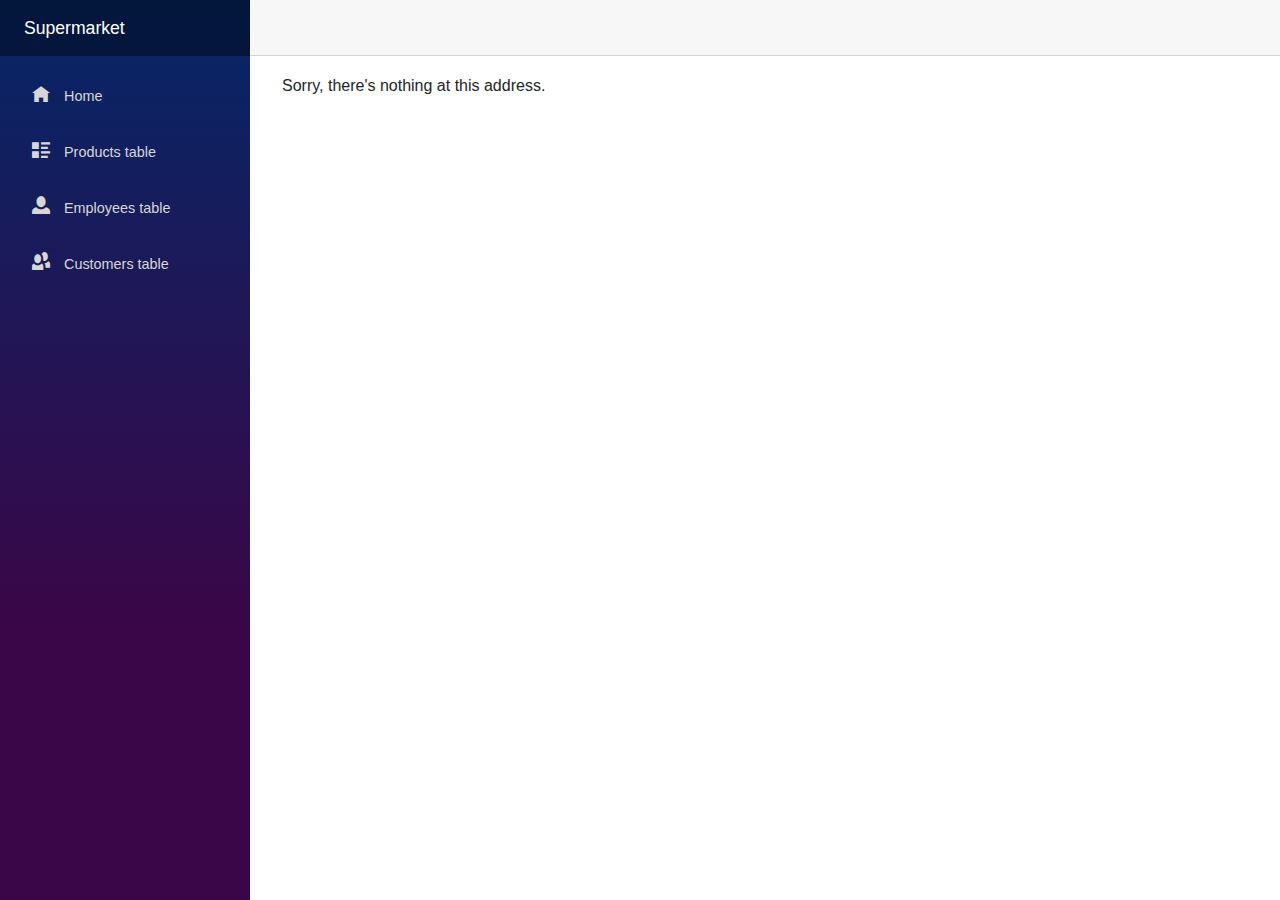
<file: DBCourseWorkFront/wwwroot/index.html>
﻿<!DOCTYPE html>
<html>

<head>
    <meta charset="utf-8" />
    <meta name="viewport" content="width=device-width, initial-scale=1.0, maximum-scale=1.0, user-scalable=no" />
    <title>Supermarket</title>
    <base href="/" />
    <link href="css/bootstrap/bootstrap.min.css" rel="stylesheet" />
    <link href="css/app.css" rel="stylesheet" />
    <link href="_content/MatBlazor/dist/matBlazor.css" rel="stylesheet" />
</head>

<body>
    <app>Loading...</app>

    <div id="blazor-error-ui">
        An unhandled error has occurred.
        <a href="" class="reload">Reload</a>
        <a class="dismiss">🗙</a>
    </div>
    <script src="_framework/blazor.webassembly.js"></script>
    <script src="_content/MatBlazor/dist/matBlazor.js"></script>

</body>

</html>
</file>
<file: DBCourseWorkFront/wwwroot/css/app.css>
﻿@import url('open-iconic/font/css/open-iconic-bootstrap.min.css');

html, body {
    font-family: 'Helvetica Neue', Helvetica, Arial, sans-serif;
}

a, .btn-link {
    color: #0366d6;
}

.btn-primary {
    color: #fff;
    background-color: #1b6ec2;
    border-color: #1861ac;
}

app {
    position: relative;
    display: flex;
    flex-direction: column;
}

.top-row {
    height: 3.5rem;
    display: flex;
    align-items: center;
}

.main {
    flex: 1;
}

    .main .top-row {
        background-color: #f7f7f7;
        border-bottom: 1px solid #d6d5d5;
        justify-content: flex-end;
    }

        .main .top-row > a, .main .top-row .btn-link {
            white-space: nowrap;
            margin-left: 1.5rem;
        }

.main .top-row a:first-child {
    overflow: hidden;
    text-overflow: ellipsis;
}

.sidebar {
    background-image: linear-gradient(180deg, rgb(5, 39, 103) 0%, #3a0647 70%);
}

    .sidebar .top-row {
        background-color: rgba(0,0,0,0.4);
    }

    .sidebar .navbar-brand {
        font-size: 1.1rem;
    }

    .sidebar .oi {
        width: 2rem;
        font-size: 1.1rem;
        vertical-align: text-top;
        top: -2px;
    }

    .sidebar .nav-item {
        font-size: 0.9rem;
        padding-bottom: 0.5rem;
    }

        .sidebar .nav-item:first-of-type {
            padding-top: 1rem;
        }

        .sidebar .nav-item:last-of-type {
            padding-bottom: 1rem;
        }

        .sidebar .nav-item a {
            color: #d7d7d7;
            border-radius: 4px;
            height: 3rem;
            display: flex;
            align-items: center;
            line-height: 3rem;
        }

            .sidebar .nav-item a.active {
                background-color: rgba(255,255,255,0.25);
                color: white;
            }

            .sidebar .nav-item a:hover {
                background-color: rgba(255,255,255,0.1);
                color: white;
            }

.content {
    padding-top: 1.1rem;
}

.navbar-toggler {
    background-color: rgba(255, 255, 255, 0.1);
}

.valid.modified:not([type=checkbox]) {
    outline: 1px solid #26b050;
}

.invalid {
    outline: 1px solid red;
}

.validation-message {
    color: red;
}

#blazor-error-ui {
    background: lightyellow;
    bottom: 0;
    box-shadow: 0 -1px 2px rgba(0, 0, 0, 0.2);
    display: none;
    left: 0;
    padding: 0.6rem 1.25rem 0.7rem 1.25rem;
    position: fixed;
    width: 100%;
    z-index: 1000;
}

#blazor-error-ui .dismiss {
    cursor: pointer;
    position: absolute;
    right: 0.75rem;
    top: 0.5rem;
}

@media (max-width: 767.98px) {
    .main .top-row:not(.auth) {
        display: none;
    }

    .main .top-row.auth {
        justify-content: space-between;
    }

    .main .top-row a, .main .top-row .btn-link {
        margin-left: 0;
    }
}

@media (min-width: 768px) {
    app {
        flex-direction: row;
    }

    .sidebar {
        width: 250px;
        height: 100vh;
        position: sticky;
        top: 0;
    }

    .main .top-row {
        position: sticky;
        top: 0;
    }

    .main > div {
        padding-left: 2rem !important;
        padding-right: 1.5rem !important;
    }

    .navbar-toggler {
        display: none;
    }

    .sidebar .collapse {
        /* Never collapse the sidebar for wide screens */
        display: block;
    }
}
</file>
